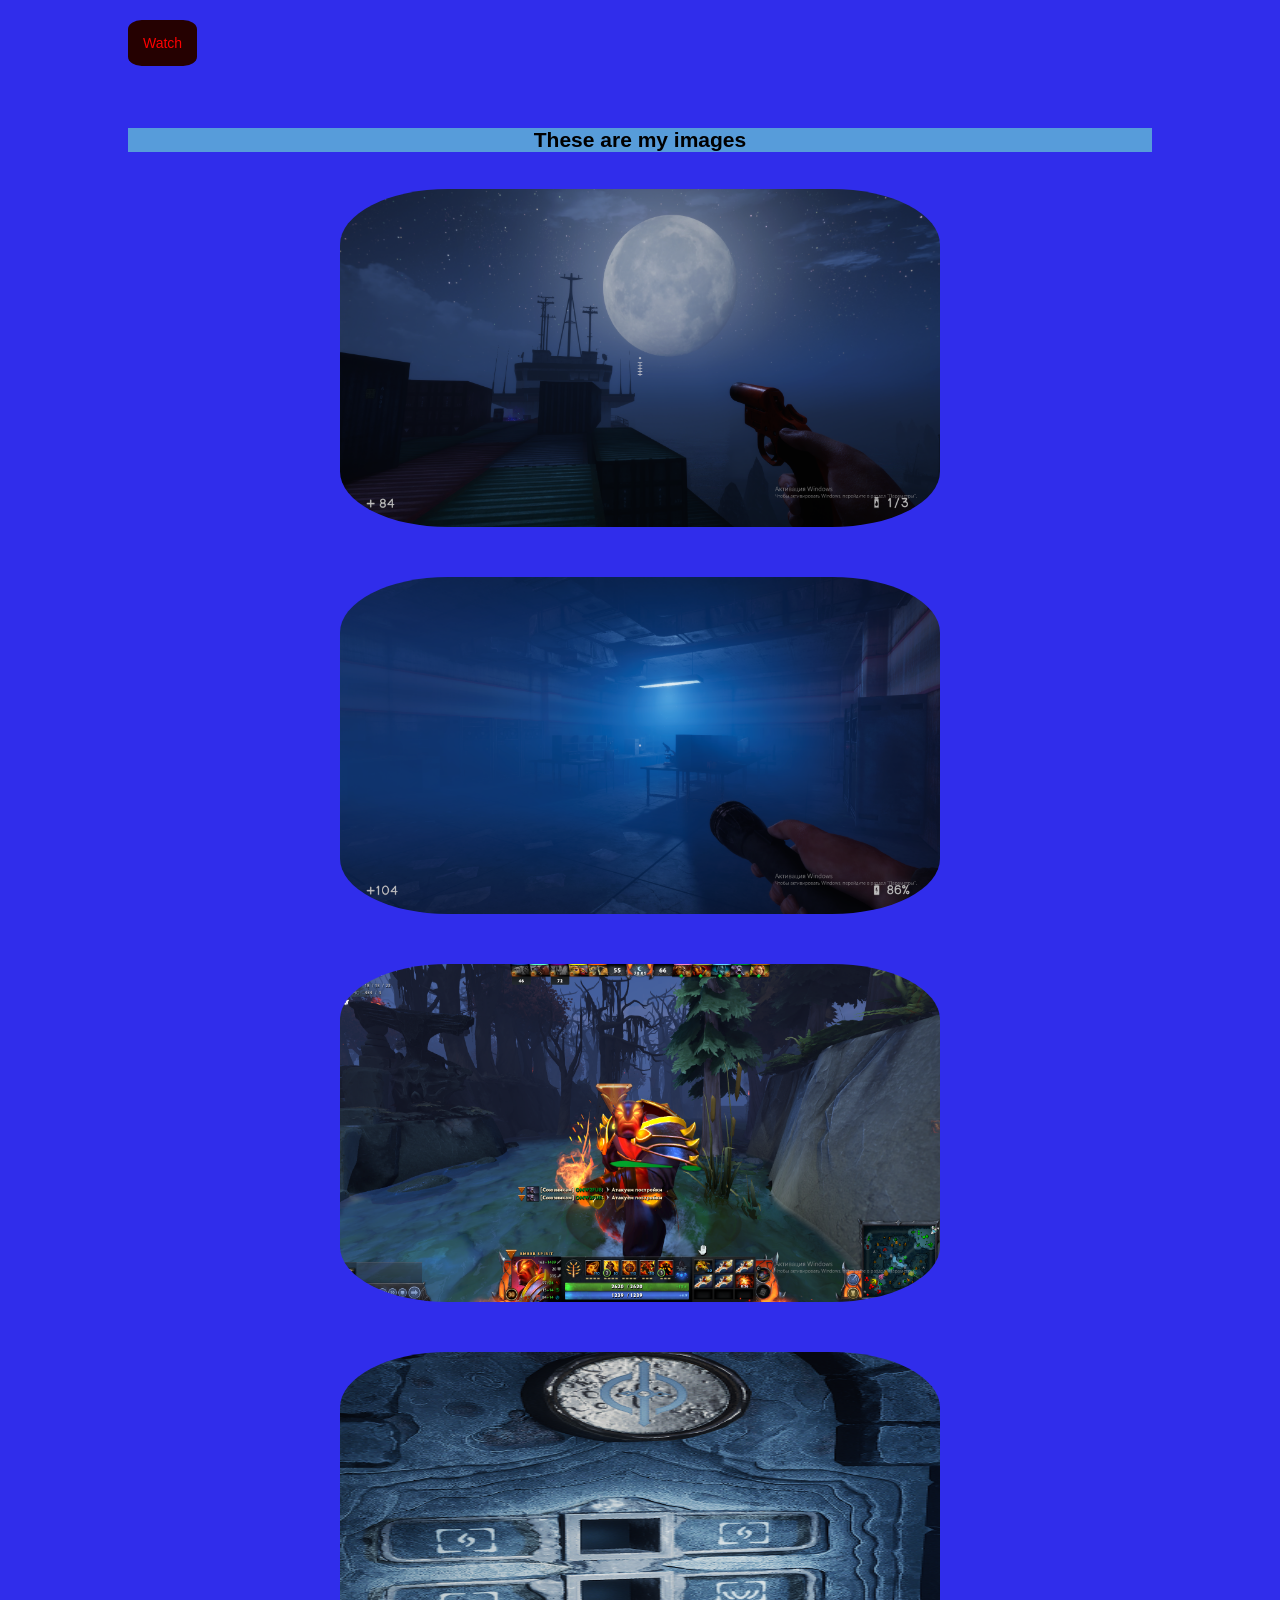
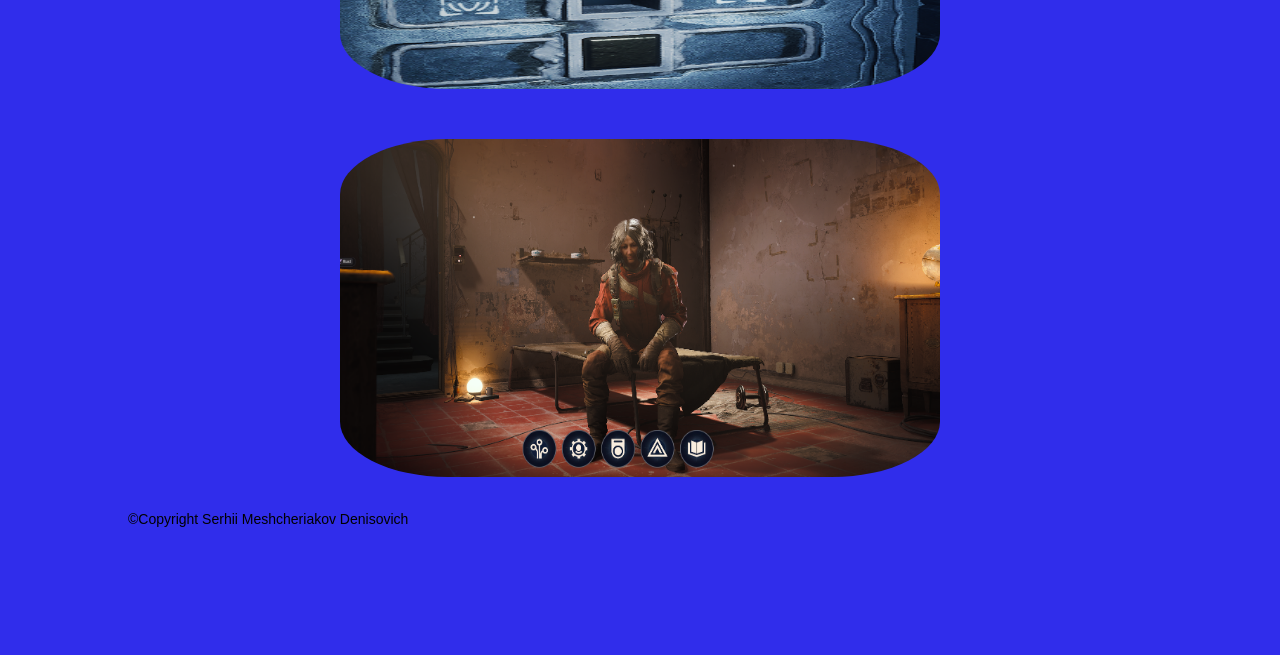
<file: index.html>
<!DOCTYPE html>
<html>
    <head>
        <link rel="stylesheet" href="styles/style1.css">
        <link rel="stylesheet" href="styles/style2.css">
        <style>
            header {
                position: fixed;
                border-radius: 20%;
                padding: 15px;
                top: 20px;
                background-color: rgb(37, 1, 1);
                a {
                    color : rgb(255, 0, 0);
                    text-decoration: none;
                }
            }
        </style>
    </head>
    <body>
        <header>
            <a href="watch_alanwake.html">Watch</a>
        </header>

        <h2 style="text-align: center; background-color: rgb(87, 156, 218);">These are my images</h2>

        <div class="gallery">
        <img src="images/Знімок (117).png">
        <img src="images/Знімок (121).png">
        <img src="images/Знімок (124).png">
        <img src="images/Знімок 2025-11-25 185413.png">
        <img src="images/Знімок 2026-03-15 231718.png">
        </div>

        <p>&copy;Copyright Serhii Meshcheriakov Denisovich</p>
    </body>
</html>
</file>
<file: styles/style1.css>
body {
  margin: 10%;
  background-color: rgb(48, 45, 235);
  font-family: arial, sans-serif;
  font-size: 14px;
}
</file>
<file: styles/style2.css>
.gallery {
    display: flex;
    flex-wrap: wrap;
    gap: 10px;
    justify-content: center;
}

.gallery img {
width: 600px;
aspect-ratio: 16/9;
display: flex;
border-radius: 20%;
padding: 20px;
}
</file>
